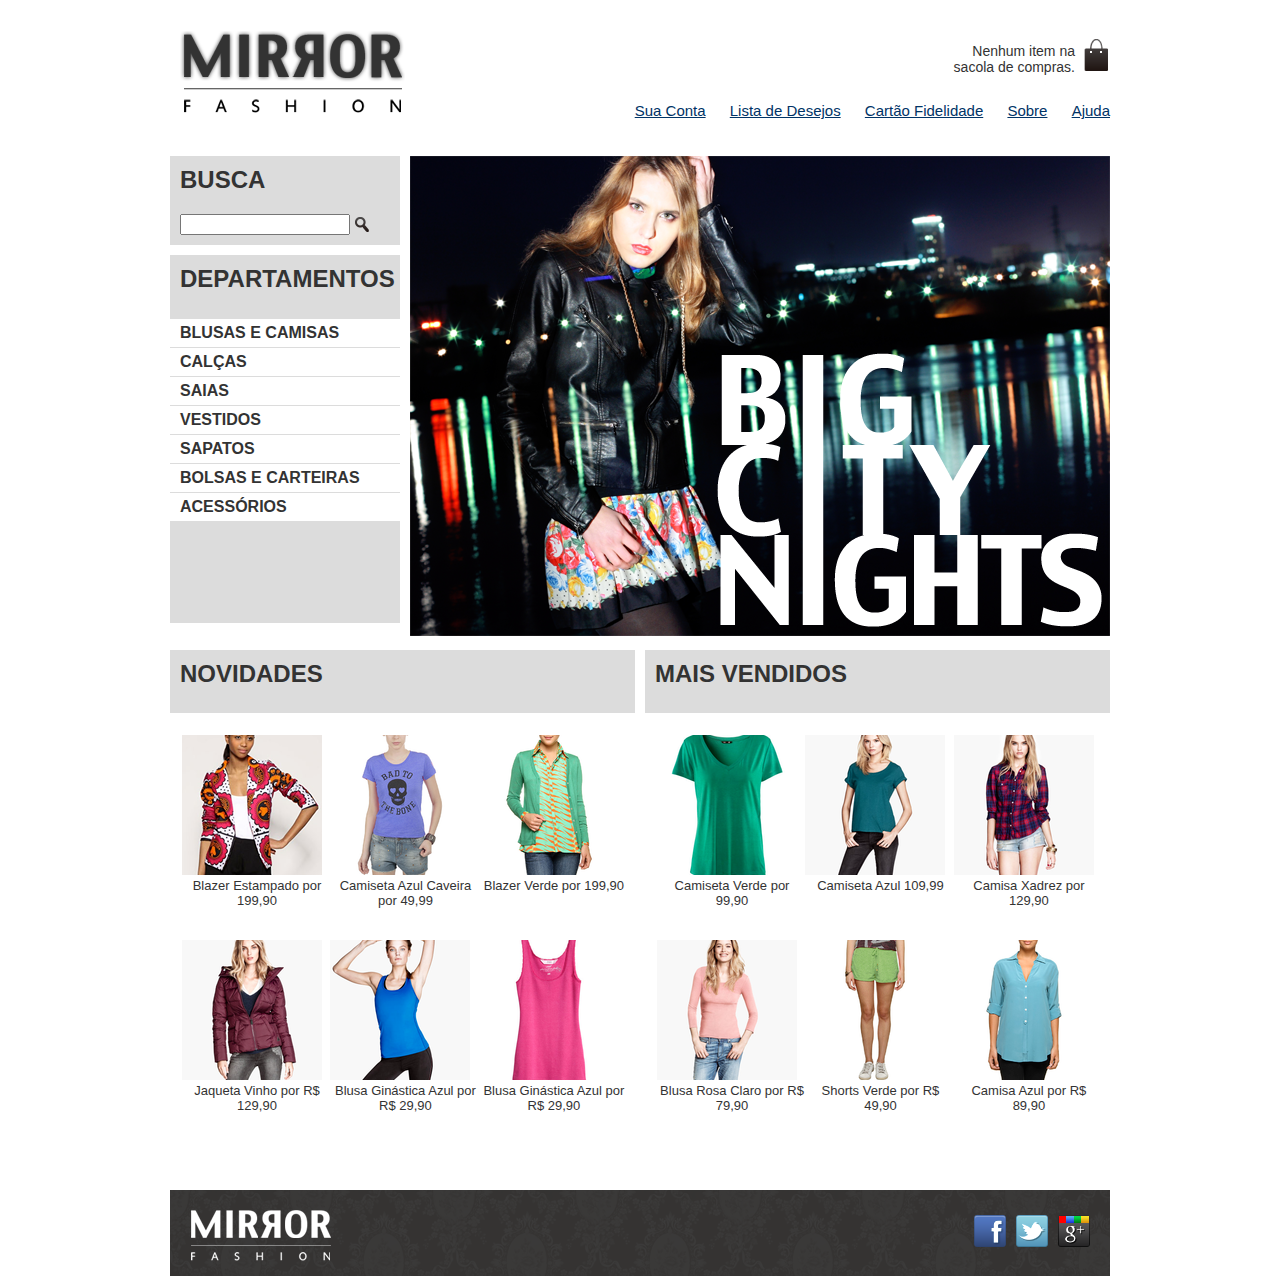
<file: index.html>
<!DOCTYPE html>
<html>

<head>
    <title>Mirror Fashion</title>
    <link rel="stylesheet" href="css/index.css">
    <meta charset="utf-8">
</head>

<body>
    <header class="container">
        <h1><img src="img/logo.png" alt="Mirror Fashion"></h1>
        <p class="sacola">
            Nenhum item na sacola de compras.
        </p>
        <nav class="menu-opcoes">
            <ul id="menu-opcoes">
                <li><a href="#">Sua Conta</a></li>
                <li><a href="#">Lista de Desejos</a></li>
                <li><a href="#">Cartão Fidelidade</a></li>
                <li><a href="sobre.html">Sobre</a></li>
                <li><a href="#">Ajuda</a></li>
            </ul>
        </nav>
    </header>
    <section id="main">
        <div class="container destaque">
            <section class="busca">
                <h2>Busca</h2>
                <form class="busca">
                    <input type="search">
                    <input type="image" src="img/busca.png" class="lupa">
                </form>
            </section>
            <section class="menu-departamentos">
                <h2>Departamentos</h2>
                <nav>
                    <ul>
                        <li><a href="#">Blusas e Camisas</a></li>
                        <li><a href="#">Calças</a></li>
                        <li><a href="#">Saias</a></li>
                        <li><a href="#">Vestidos</a></li>
                        <li><a href="#">Sapatos</a></li>
                        <li><a href="#">Bolsas e Carteiras</a></li>
                        <li><a href="#">Acessórios</a></li>
                    </ul>
                </nav>
            </section>
            <img src="img/destaque-home.png" alt="Promoção: Big City Night">
        </div>
    </section>
    <section id="destaques">
        <div class="container paineis">
            <section class="painel novidades">
                <h2>Novidades</h2>
                <ol>
                    <li>
                        <a href="produto.html">
                            <figure>
                                <img src="img/produtos/miniatura1.png">
                                <figcaption>Blazer Estampado por 199,90</figcaption>
                            </figure>
                        </a>
                    </li>
                    <li>
                        <a href="produto.html">
                            <figure>
                                <img src="img/produtos/miniatura2.png">
                                <figcaption>Camiseta Azul Caveira por 49,99</figcaption>
                            </figure>
                        </a>
                    </li>
                    <li>
                        <a href="produto.html">
                            <figure>
                                <img src="img/produtos/miniatura3.png">
                                <figcaption>Blazer Verde por 199,90</figcaption>
                            </figure>
                        </a>
                    </li>
                    <li>
                        <a href="produto.html">
                            <figure>
                                <img src="img/produtos/miniatura4.png">
                                <figcaption>Jaqueta Vinho por R$ 129,90</figcaption>
                            </figure>
                        </a>
                    </li>
                    <li>
                        <a href="produto.html">
                            <figure>
                                <img src="img/produtos/miniatura5.png">
                                <figcaption>Blusa Ginástica Azul por R$ 29,90</figcaption>
                            </figure>
                        </a>
                    </li>
                    <li>
                        <a href="produto.html">
                            <figure>
                                <img src="img/produtos/miniatura6.png">
                                <figcaption>Blusa Ginástica Azul por R$ 29,90</figcaption>
                            </figure>
                        </a>
                    </li>
                </ol>
            </section>
            <section class="painel mais-vendidos">
                <h2>Mais Vendidos</h2>
                <ol>
                    <li>
                        <a href="produto.html">
                            <figure>
                                <img src="img/produtos/miniatura7.png">
                                <figcaption>Camiseta Verde por 99,90</figcaption>
                            </figure>
                        </a>
                    </li>
                    <li>
                        <a href="produto.html">
                            <figure>
                                <img src="img/produtos/miniatura8.png">
                                <figcaption>Camiseta Azul 109,99</figcaption>
                            </figure>
                        </a>
                    </li>
                    <li>
                        <a href="produto.html">
                            <figure>
                                <img src="img/produtos/miniatura9.png">
                                <figcaption>Camisa Xadrez por 129,90</figcaption>
                            </figure>
                        </a>
                    </li>
                    <li>
                        <a href="produto.html">
                            <figure>
                                <img src="img/produtos/miniatura10.png">
                                <figcaption>Blusa Rosa Claro por R$ 79,90</figcaption>
                            </figure>
                        </a>
                    </li>
                    <li>
                        <a href="produto.html">
                            <figure>
                                <img src="img/produtos/miniatura11.png">
                                <figcaption>Shorts Verde por R$ 49,90</figcaption>
                            </figure>
                        </a>
                    </li>
                    <li>
                        <a href="produto.html">
                            <figure>
                                <img src="img/produtos/miniatura12.png">
                                <figcaption>Camisa Azul por R$ 89,90</figcaption>
                            </figure>
                        </a>
                    </li>
                </ol>
            </section>
        </div>
    </section>
    <footer>
        <div class="container rodape">
            <img src="img/logo-rodape.png" alt="Logo Mirror Fashion">
            <ul class="social">
                <li class="facebook"><a href="http://facebook.com/mirrorfashion">Facebook</a></li>
                <li class="twitter"><a href="http://twitter.com/mirrorfashion">Twitter</a></li>
                <li class="google"><a href="http://plus.google.com/mirrorfashion">Google+</a></li>
            </ul>
        </div>
    </footer>
</body>

</html>
</file>
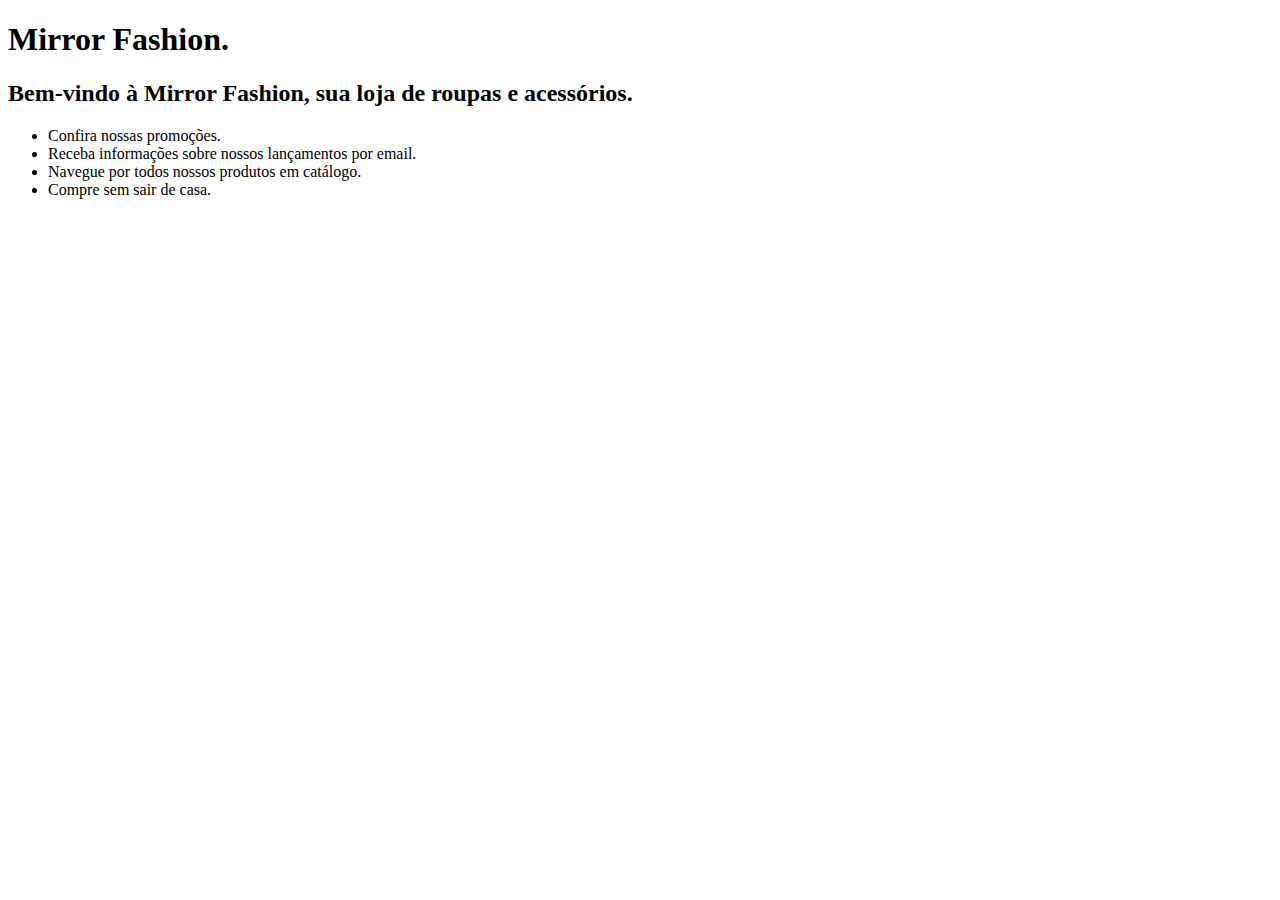
<file: index-2.html>
<!DOCTYPE html>
<html>

<head>
    <title>Mirror Fashion</title>
    <meta charset="utf-8">
</head>

<body>
    <h1>Mirror Fashion.</h1>
    <h2>Bem-vindo à Mirror Fashion, sua loja de roupas e acessórios.</h2>
    <ul>
        <li>Confira nossas promoções.</li>
        <li>Receba informações sobre nossos lançamentos por email.</li>
        <li>Navegue por todos nossos produtos em catálogo.</li>
        <li>Compre sem sair de casa.</li>
    </ul>
</body>

</html>
</file>
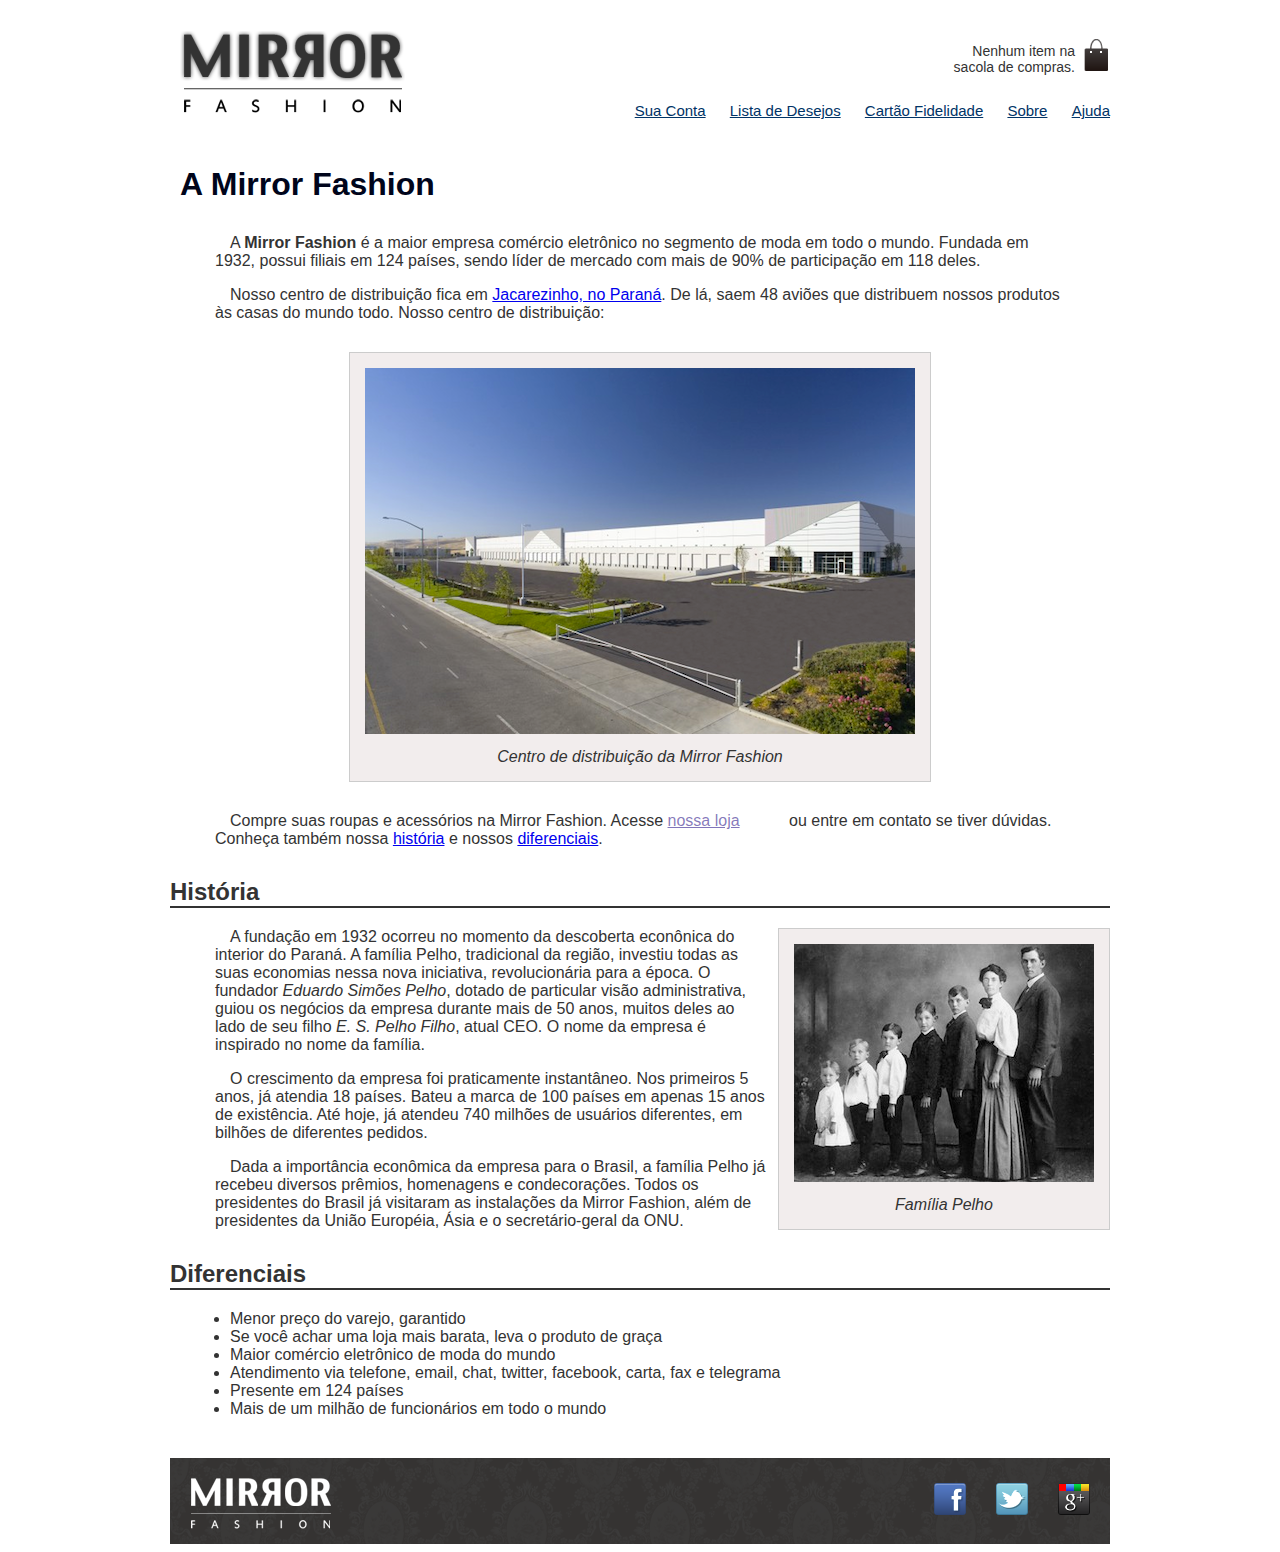
<file: sobre.html>
<!DOCTYPE html>
<html>

<head>
    <meta charset="utf-8">
    <title>Sobre a Mirror Fashion</title>
    <link rel="stylesheet" href="css/sobre.css">
</head>

<body>
    <header class="container">
        <h1><img src="img/logo.png" alt="Mirror Fashion"></h1>
        <p class="sacola">
            Nenhum item na sacola de compras.
        </p>
        <nav class="menu-opcoes">
            <ul>
                <li><a href="#">Sua Conta</a></li>
                <li><a href="#">Lista de Desejos</a></li>
                <li><a href="#">Cartão Fidelidade</a></li>
                <li><a href="sobre.html">Sobre</a></li>
                <li><a href="#">Ajuda</a></li>
            </ul>
        </nav>
    </header>

    <h1>A Mirror Fashion</h1>
    <p>
        A <strong>Mirror Fashion</strong> é a maior empresa comércio eletrônico no segmento de moda em todo o mundo. Fundada em 1932, possui filiais em 124 países, sendo líder de mercado com mais de 90% de participação em 118 deles.
    </p>

    <p>
        Nosso centro de distribuição fica em <a href="https://maps.google.com.br/?q=Jacarezinho">Jacarezinho, no
            Paraná</a>. De lá, saem 48 aviões que distribuem nossos produtos às casas do mundo todo. Nosso centro de distribuição:
    </p>

    <figure id="centro-distribuicao">
        <img src="img/centro-distribuicao.png">
        <figcaption>Centro de distribuição da Mirror Fashion</figcaption>
    </figure>

    <p>
        Compre suas roupas e acessórios na Mirror Fashion. Acesse <a href="index.html">nossa loja</a> ou entre em contato se tiver dúvidas. Conheça também nossa <a href="#historia">história</a> e nossos <a href="#diferenciais">diferenciais</a>.
    </p>

    <h2 id="historia">História</h2>

    <figure id="familia-pelho">
        <img src="img/familia-pelho.jpg">
        <figcaption>Família Pelho</figcaption>
    </figure>

    <p>
        A fundação em 1932 ocorreu no momento da descoberta econônica do interior do Paraná. A família Pelho, tradicional da região, investiu todas as suas economias nessa nova iniciativa, revolucionária para a época. O fundador <em>Eduardo Simões Pelho</em>,
        dotado de particular visão administrativa, guiou os negócios da empresa durante mais de 50 anos, muitos deles ao lado de seu filho <em>E. S. Pelho Filho</em>, atual CEO. O nome da empresa é inspirado no nome da família.
    </p>

    <p>
        O crescimento da empresa foi praticamente instantâneo. Nos primeiros 5 anos, já atendia 18 países. Bateu a marca de 100 países em apenas 15 anos de existência. Até hoje, já atendeu 740 milhões de usuários diferentes, em bilhões de diferentes pedidos.
    </p>

    <p>
        Dada a importância econômica da empresa para o Brasil, a família Pelho já recebeu diversos prêmios, homenagens e condecorações. Todos os presidentes do Brasil já visitaram as instalações da Mirror Fashion, além de presidentes da União Européia, Ásia e
        o secretário-geral da ONU.
    </p>

    <h2 id="diferenciais">Diferenciais</h2>

    <ul class="diferenciais">
        <li>Menor preço do varejo, garantido</li>
        <li>Se você achar uma loja mais barata, leva o produto de graça</li>
        <li>Maior comércio eletrônico de moda do mundo</li>
        <li>Atendimento via telefone, email, chat, twitter, facebook, carta, fax e telegrama</li>
        <li>Presente em 124 países</li>
        <li>Mais de um milhão de funcionários em todo o mundo</li>
    </ul>

    <footer>
        <div class="container rodape">
            <img src="img/logo-rodape.png" alt="Logo Mirror Fashion">
            <ul class="social">
                <li class="facebook"><a href="http://facebook.com/mirrorfashion">Facebook</a></li>
                <li class="twitter"><a href="http://twitter.com/mirrorfashion">Twitter</a></li>
                <li class="google"><a href="http://plus.google.com/mirrorfashion">Google+</a></li>
            </ul>
        </div>
    </footer>

</body>

</html>
</file>
<file: css/index.css>
header {
        position: relative;
    }
    
    body {
        color: #333333;
        font-family: "Lucida Sans Unicode", "Lucida Grande", sans-serif;
    }
    
    h1 {
        color: rgb(0, 5, 27);
        padding: 10px;
    }
    
    .container {
        margin: 0 auto;
        width: 940px;
    }
    
    .destaque {
        margin-top: 10px;
    }
    
    .sacola {
        background: url(../img/sacola.png) no-repeat center right;
        font-size: 14px;
        padding-right: 35px;
        padding-top: 8px;
        text-align: right;
        width: 140px;
        position: absolute;
        top: 0;
        right: 0;
    }
    
    .menu-opcoes ul {
        font-size: 15px;
        position: absolute;
        bottom: 0;
        right: 0;
    }
    
    .menu-opcoes a {
        color: #003366;
    }
    
    .menu-opcoes ul li {
        display: inline;
        margin-left: 20px;
    }
    
    .busca,
    .menu-departamentos {
        float: left;
        background-color: #dcdcdc;
        font-weight: bold;
        text-transform: uppercase;
        margin-right: 10px;
        width: 230px;
        position: relative;
    }
    
    .busca h2,
    .busca form,
    .menu-departamentos h2 {
        margin: 10px;
    }
    
    .busca form {
        width: 210px;
    }
    
    .busca input {
        vertical-align: middle;
    }
    
    .busca input[type=search] {
        width: 170px;
    }
    
    .menu-departamentos {
        clear: left;
        height: 358px;
        margin-top: 10px;
        padding-bottom: 10px;
    }
    
    .menu-departamentos ul {
        padding-right: 40px;
        position: absolute;
        left: -40px;
        right: 0px;
        width: 230px;
    }
    
    .menu-departamentos ul li {
        display: block;
        background-color: white;
        margin-bottom: 1px;
        padding: 5px 10px;
        text-decoration: none;
    }
    
    .menu-departamentos a {
        color: #333333;
        text-decoration: none;
    }
    
    .painel li {
        display: inline-block;
        vertical-align: top;
        width: 140px;
        margin: 2px;
        padding-bottom: 10px;
    }
    
    .painel {
        margin: 10px 0;
        padding: 10px;
        width: 445px;
        background-color: #dcdcdc;
    }
    
    .novidades {
        float: left;
        position: relative;
    }
    
    .mais-vendidos {
        float: right;
        position: relative;
    }
    
    .painel h2 {
        font-size: 24px;
        font-weight: bold;
        text-transform: uppercase;
        margin-bottom: 15px;
        margin-top: 0px;
    }
    
    .painel a {
        color: #333;
        font-size: 14px;
        text-align: center;
        text-decoration: none;
    }
    
    .painel li {
        display: inline-block;
        vertical-align: top;
        width: 140px;
        margin: 2px;
        padding-bottom: 0px;
    }
    
    .painel figcaption {
        width: 150px;
        text-align: center;
        font-size: 13px;
    }
    
    .novidades ol,
    .mais-vendidos ol {
        position: absolute;
        left: -70px;
    }
    
    footer img {
        padding-top: 10px;
        padding-left: 10px;
        margin: 10px;
    }
    
    .rodape {
        margin-top: 550px;
        position: relative;
        background-image: url(../img/fundo-rodape.png);
    }
    
    .social {
        position: absolute;
        bottom: 13px;
        right: 20px;
        padding-left: 200px;
    }
    
    .social li {
        float: left;
        list-style-type: none;
        padding-left: 10px;
    }
    
    .social li a {
        display: inline-block;
        height: 32px;
        width: 32px;
        text-indent: -9999px;
    }
    
    .social a[href*="plus.google.com"] {
        background-image: url(../img/googleplus.png);
    }
    
    .social a[href*="facebook"] {
        background-image: url(../img/facebook.png);
    }
    
    .social a[href*="twitter"] {
        background-image: url(../img/twitter.png);
    }
</file>
<file: css/sobre.css>
body {
    color: #333333;
    font-family: "Lucida Sans Unicode", "Lucida Grande", sans-serif;
    margin-left: auto;
    margin-right: auto;
    width: 940px;
}

h1 {
    color: rgb(0, 5, 27);
    padding: 10px;
}

h2 {
    border-bottom: 2px solid #333333;
    margin-top: 30px;
}

figure {
    background-color: #F2EDED;
    border: 1px solid #ccc;
    text-align: center;
    padding: 15px;
    margin: 30px;
}

figcaption {
    font-style: italic;
    margin-top: 10px;
}

p {
    padding: 0 45px;
    text-indent: 15px;
    text-align: left;
}

a[href="index.html"] {
    color: rgba(23, 0, 128, 0.541);
    padding: 0 45px 0 0;
}

#centro-distribuicao {
    margin-left: auto;
    margin-right: auto;
    width: 550px;
}

#familia-pelho {
    float: right;
    margin: 0 0 10px 10px;
}

header {
    position: relative;
}

.sacola {
    background: url(../img/sacola.png) no-repeat center right;
    font-size: 14px;
    padding-right: 35px;
    padding-top: 8px;
    text-align: right;
    width: 140px;
    position: absolute;
    top: 0;
    right: 0;
}

.menu-opcoes ul {
    font-size: 15px;
    position: absolute;
    bottom: 0;
    right: 0;
}

.menu-opcoes li {
    display: inline;
}

.menu-opcoes a {
    color: #003366;
}

ul li {
    margin-left: 20px;
}

.container {
    margin: 0 auto;
    width: 940px;
}

footer img {
    padding-top: 10px;
    padding-left: 10px;
    margin: 10px;
}

.diferenciais {
    margin-bottom: 40px;
}

.rodape {
    position: relative;
    background-image: url(../img/fundo-rodape.png);
}

.social {
    position: absolute;
    bottom: 13px;
    right: 20px;
    padding-left: 200px;
}

.social li {
    float: left;
    list-style-type: none;
    padding-left: 10px;
}

.social li a {
    display: inline-block;
    height: 32px;
    width: 32px;
    text-indent: -9999px;
}

.social a[href*="plus.google.com"] {
    background-image: url(../img/googleplus.png);
}

.social a[href*="facebook"] {
    background-image: url(../img/facebook.png);
}

.social a[href*="twitter"] {
    background-image: url(../img/twitter.png);
}
</file>
